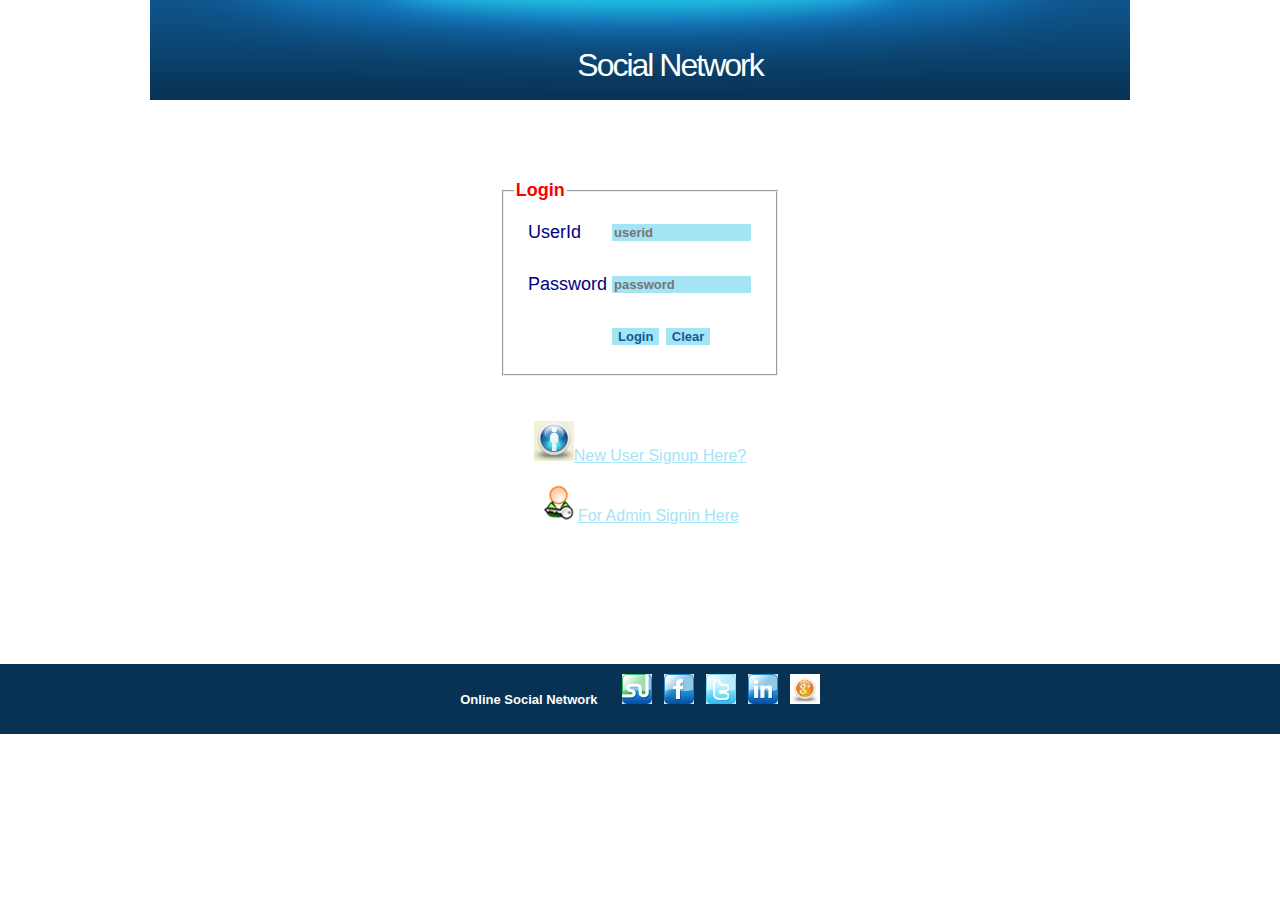
<file: web/index.html>
<html>
<head>
<meta http-equiv="content-type" content="text/html; charset=utf-8" />
<title>Cyberbullying</title>
<meta name="keywords" content="" />
<meta name="description" content="" />
<link href="default.css" rel="stylesheet" type="text/css" media="screen" />
<script language="JavaScript">
function validation()
{
var a = document.form.userid.value;
var b = document.form.pass.value;
if(a=="")
{
alert("Enter your UserId");
document.form.userid.focus();
return false;
}
if(b=="")
{
alert("Enter your Password");
document.form.pass.focus();
return false;
}

}
</script>
</head>
<body>
<!-- start header -->
<div id="header">
	<div id="logo">
		
    <h1 align="center"><font size="+3">Social Network</font></h1>
		
	</div>
	
</div>
<!-- end header -->
<!-- start page -->
<div id="page">
	
</div>
<br><br>
	<div id="content" align="center">
		<div class="post">
			<div>
	

				
					<div>
						
        
      
        
      </div>
				
			
	
	</div>
<div id="priya">
<fieldset>
      
    <legend><font color="red"><strong><font size="4">Login</font></strong></font></legend>
	<table height="160">
	<form action="userlogin.jsp" method="post" name="form" onsubmit="return validation();">
	<tr>
            <td height="37"><font size="4" color="navy">UserId</font></td>
            <td><input type="text" name="userid" id="s" size="15" value="" placeholder="userid" /></td>
	</tr>
	<tr>
	    <td height="35"><font size="4" color="navy">Password</font></td>
            <td><input type="password" name="pass" id="s" size="15" value="" placeholder="password"/></td>
	</tr>
	

  
  <tr>
<td height="39"></td>
<td><input type="submit" name="submit" class="button2" value="Login">
<input type="reset" name="reset" class="button2" value="Clear">
</td>
</tr>

  </form>
	</table>
	  </fieldset>
	<br><br><br>
       
	<p><img src="images/newUser.png"><font color="navy" size="3"><a href="newuser.jsp">New User Signup Here?</a></font></p>
      <p><img src="images/ad.gif"><font color="navy" size="3"><a href="adminLogin.html">For Admin Signin Here</a></font></p></div>
		</div>

	</div>
	<!-- end content -->
	<!-- start rightbar -->
	
	<!-- end rightbar -->
	<div style="clear: both;">&nbsp;</div>
</div>
<!-- end page -->
<br><br><br><br><br><br><br>
<div id="footer">
	

  <p align="right"><font color="#FFFFFF" size="2"><strong>Online Social Network</strong></font>&nbsp;&nbsp;&nbsp;&nbsp;&nbsp;&nbsp;&nbsp;&nbsp;<img src="images/icon3.jpg">&nbsp;&nbsp;&nbsp;&nbsp;<img src="images/icon1.jpg">&nbsp;&nbsp;&nbsp;&nbsp;<img src="images/icon4.jpg">&nbsp;&nbsp;&nbsp;&nbsp;<img src="images/icon5.jpg">&nbsp;&nbsp;&nbsp;&nbsp;<img src="images/Icon7.png" width="30" height="30"></p>
</div>
</body>
</html>
</file>
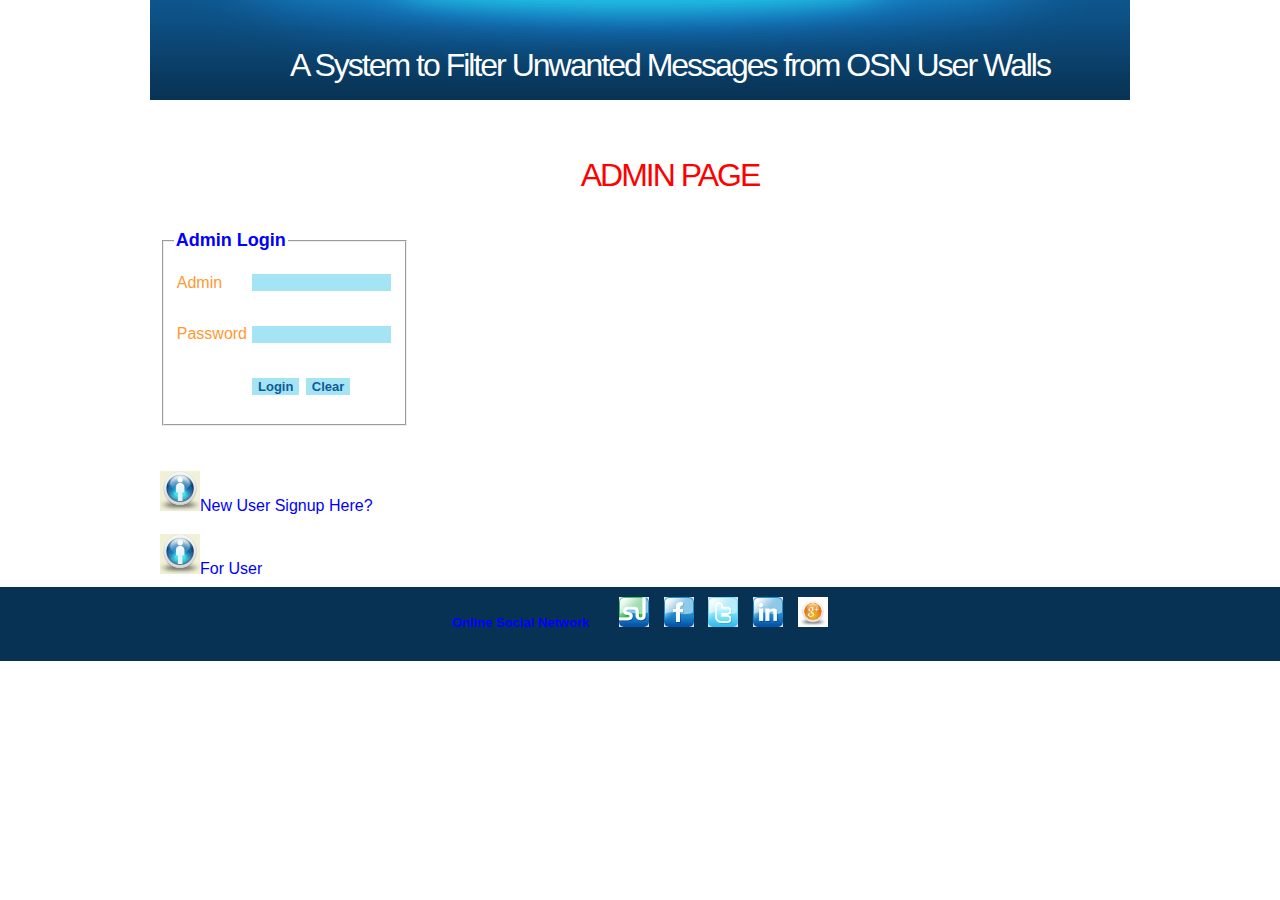
<file: web/adminLogin.html>
<html>
<head>
<meta http-equiv="content-type" content="text/html; charset=utf-8" />
<title>Cyberbulling</title>
<meta name="keywords" content="" />
<meta name="description" content="" />
<link href="default.css" rel="stylesheet" type="text/css" media="screen" />
<script language="JavaScript">
function validation()
{
var a = document.form.userid.value;
var b = document.form.pass.value;
if(a=="")
{
alert("Enter your UserId");
document.form.userid.focus();
return false;
}
if(b=="")
{
alert("Enter your Password");
document.form.pass.focus();
return false;
}

}
</script>
</head>
<body>
<!-- start header -->
<div id="header">
	<div id="logo">
		
    <h1 align="center"><font size="+3">A System to Filter Unwanted Messages from OSN User Walls</font></h1>
    <div style="top:150px;">       
    <h1 align="center"><font size="+3"COLOR="RED">ADMIN PAGE</font></h1></div>
            
		
	</div>
	
</div>
<!-- end header -->
<!-- start page -->
<div id="page">
	<div style="position:absolute; right:40px; top:180px;">
	

				
					<div>
						
        
      
        
      </div>
				
			
	
	</div>
<div style="position:absolute;  top:230px;">
<fieldset>
      
    <legend><font color="Blue"><strong><font size="4">Admin Login</font></strong></font></legend>
	<table height="160">
	<form action="adminlogin.jsp" method="post" name="form" onsubmit="return validation();">
	<tr>
	    <td height="37">Admin</td>
	<td><input type="text" name="userid" id="s" size="15" value="" /></td>
	</tr>
	<tr>
	    <td height="35">Password</td>
	<td><input type="password" name="pass" id="s" size="15" value="" /></td>
	</tr>
	

  
  <tr>
<td height="39"></td>
<td><input type="submit" name="submit" class="button2" value="Login">
<input type="reset" name="reset" class="button2" value="Clear">
</td>
</tr>

  </form>
	</table>
	  </fieldset>
	<br><br><br>
        <p><img src="images/newUser.png"><font size="3"><a href="newuser.jsp"><font color="blue">New User Signup Here?</a></font></a></font></p>
        <p><img src="images/newUser.png"><font size="3"><a href="index.html"><font color="blue">For User</a></font></p>
</div>
<br><br><br><br><br><br><br><br><br><br><br><br><br><br> <br><br>
	<div id="content" align="right">
		<div class="post">
			
		</div>

	</div>
	<!-- end content -->
	<!-- start rightbar -->
	
	<!-- end rightbar -->
	<div style="clear: both;">&nbsp;</div>
</div>
<!-- end page -->
<br><br><br><br><br><br><br>
<div id="footer">
	

  <p align="right"><font color="Blue" size="2"><strong>Online Social Network</strong></font>&nbsp;&nbsp;&nbsp;&nbsp;&nbsp;&nbsp;&nbsp;&nbsp;<img src="images/icon3.jpg">&nbsp;&nbsp;&nbsp;&nbsp;<img src="images/icon1.jpg">&nbsp;&nbsp;&nbsp;&nbsp;<img src="images/icon4.jpg">&nbsp;&nbsp;&nbsp;&nbsp;<img src="images/icon5.jpg">&nbsp;&nbsp;&nbsp;&nbsp;<img src="images/Icon7.png" width="30" height="30"></p>
</div>
</body>
</html>
</file>
<file: web/default.css>
/*
Design by CSS Templates For Free
http://www.csstemplatesforfree.com
Released for free under a Creative Commons Attribution 2.5 License
*/

body {
	margin: 0;
	padding: 0;
	background:white repeat;
	
	font-family: Arial, Helvetica, sans-serif;
	font-size: 13px;
        color: #ff9933;
}

input, textarea {
	background: #A4E4F5;
	border: 1px solid #FFFFFF;
	font: bold 13px Arial, Helvetica, sans-serif;
	color: #0F5B96;
        overflow: hidden;
}

h1, h2, h3, p, ol, ul {
	margin-top: 0;
}

h1, h2, h3 {
	
}

h1, h2 {
	
	font-weight: normal;
}

h1 {
	letter-spacing: -2px;
	font-size: 2.4em;
}

h2 {
	letter-spacing: -1px;
	font-size: 1.8em;
}

p, ol, ul {
	margin-bottom: 1.5em;
	line-height: 130%;
}

a {
	color: #FFFFFF;
}

a:hover {
	text-decoration: none;
	color: #FFFFFF;
}

img.left {
	float: left;
	margin: 4px 20px 0 0;
}

img.right {
	float: left;
	margin: 4px 0 0 20px;
}

hr {
	display: none;
}

/* Header */

#header {
	height: 150px;
	background: url(images/img02.jpg) no-repeat center top;
	
}

#logo {
	float: center;
        color: #ffffff;
}

#logo h1, #logo p {

	
	line-height: normal;
}

#logo h1 {
   
	padding: 47px 0 0 60px;
	font-size: 3em;
	
}

#logo p {
	padding: 69px 0 0 7px;
	letter-spacing: -1px;
	font-size: 1.4em;
	color: #199DD2;
}

#logo a {
	text-decoration: none;
	color: #62D6F5;
}

#menu {
	float: right;
}

#menu ul {
	margin: 0;
	padding: 60px 20px 0 0;
	list-style: none;
}

#menu li {
	display: inline;
}

#menu a {
	float: left;
	width: 120px;
	height: 56px;
	margin: 0 0 0 2px;
	padding: 9px 0 0 0;
	background: #1B97CE url(images/img03.gif) no-repeat;
	text-decoration: none;
	text-align: center;
	letter-spacing: -1px;
	font-size: 1.1em;
	font-weight: bold;
	color: #000000;
}

#menu a:hover, #menu .current_page_item a {
	background: #26BADF url(images/img04.gif) no-repeat;
}

/* Page */

#page {
	width: 960px;
	margin: 0 auto;
}

/* Content */

#content {
	float: left;
	width: 530px;
	padding: 0 0 0 250px;
        text-decoration-color: navy;
}
#content1 {
	float: left;
	width: 530px;
	padding: 0 0 0 25px;
        text-decoration-color: navy;
}

.post {
	margin-bottom: 5px;
	
	color: navy;
}

.post a {
	color: #A4E4F5;
}

.post a:hover {
	color: navy;
}

.post .title {
	margin: 0;
	padding: 30px 30px 0 30px;
}

.post .title a {
	text-decoration: none;
	color: navy;
}

.post .byline {
	margin: 0;
	padding: 0 30px;
}

.post .entry {
	padding: 20px 30px 10px 30px;
}

.post .links {
	margin: 0;
	padding: 10px 30px 35px 30px;
	background: url(images/img06.gif) repeat-x left bottom;
	border-top: 1px solid #2872A6;
}

.post .links a {
	padding-left: 10px;
	background: url(images/img08.gif) no-repeat left center;
	text-decoration: none;
	font-weight: bold;
	color: #0A416B;
}

.post .links a:hover {
	color: #FFFFFF;
}

/* Sidebars */

.sidebar {
	float: left;
	width: 200px;
}

.sidebar ul {
	margin: 0;
	padding: 0;
	list-style: none;
	line-height: normal;
}

.sidebar li {
}

.sidebar li ul {
}

.sidebar li li {
	padding: 6px 0 6px 10px;
	background: url(images/img08.gif) no-repeat 0 12px;
	border-bottom: 1px solid #2872A6;
}

.sidebar li li a {
	text-decoration: none;
	color: #C9ECF5;
}

.sidebar li li a:hover {
	color: #FFFFFF;
}

.sidebar li h2 {
	padding-top: 20px;
	color: #FFFFFF;
}

/* Left Sidebar */

#leftbar {
}

/* Right Sidebar */

#rightbar {
	padding: 0 0 0 25px;
}

/* Search */

#searchform {
	padding-top: 20px;
	text-align: right;
}

#searchform br {
	display: none;
}

#searchform input {
	margin-bottom: 5px;
}

#searchform #s {
	width: 190px;
}




#calendar_wrap tbody td a {
	font-weight: bold;
}

/* Footer */

#priya
{
    padding:0 0 0 250px;
}
#footer {

	clear: both;
	padding: 10px 0;
	background: #083253;
}

#footer p {
	text-align: center;
	font-size: smaller;
	color: #0F5B96;
}

#footer a {
	color: #0F5B96;
}
</file>
